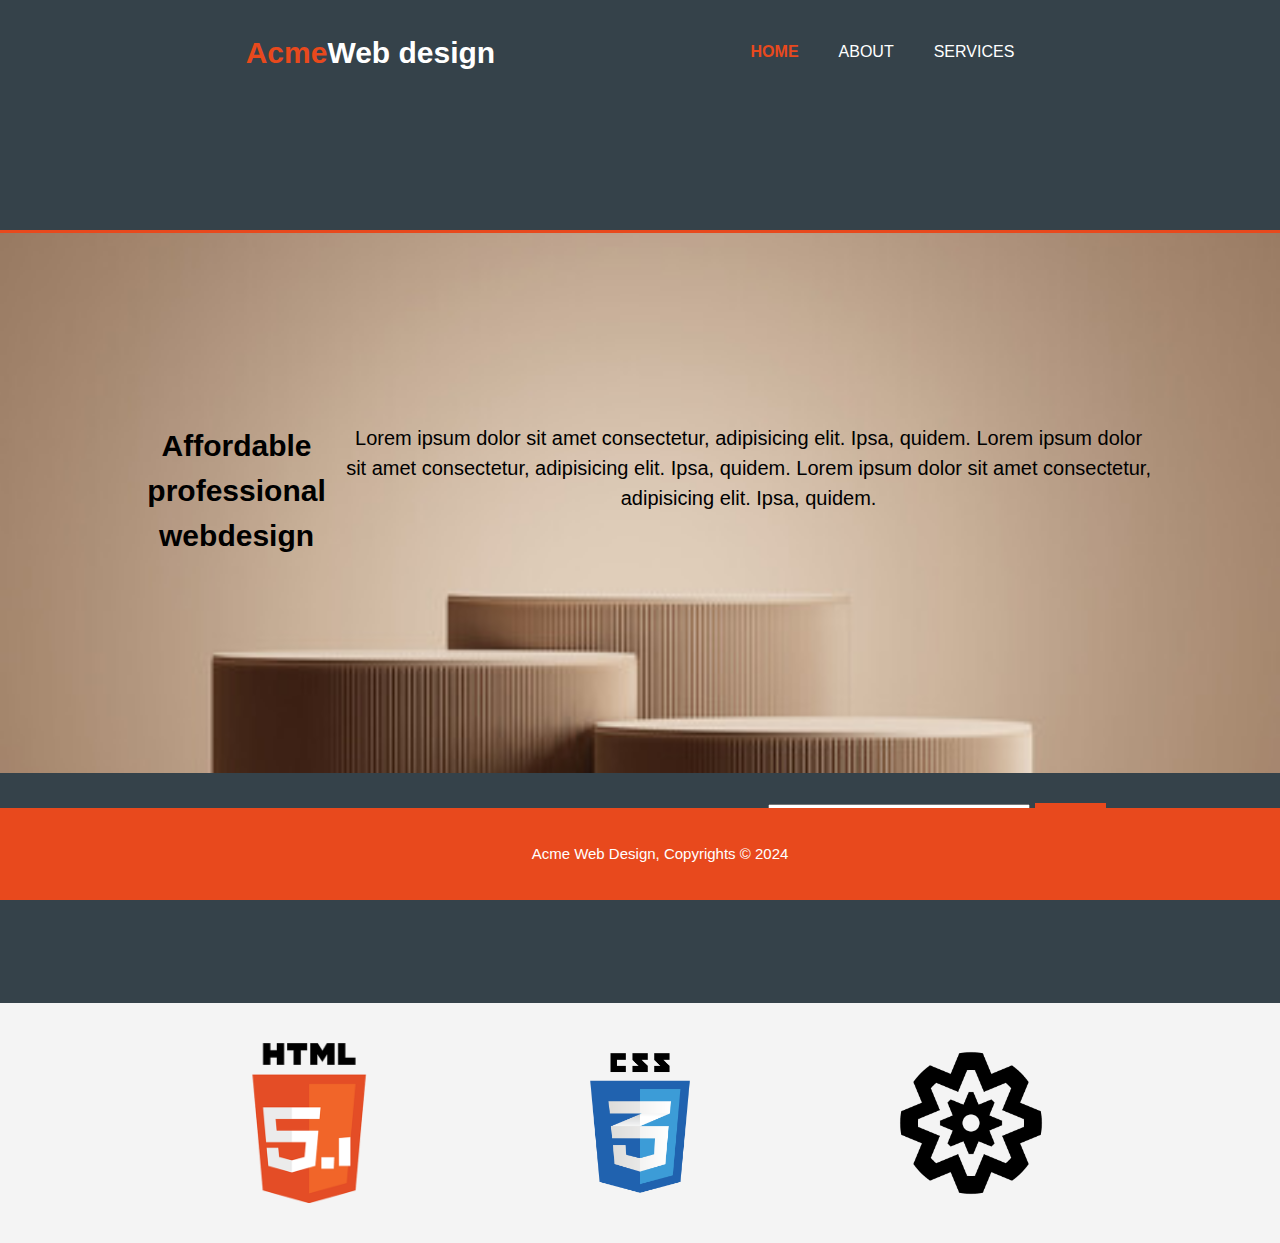
<file: index.html>
<!DOCTYPE html>
<html lang="en">
<head>
    <meta charset="UTF-8">
    <meta name="viewport" content="width=device-width, initial-scale=1.0">
    <meta name="description" content="Affordable and professional webdesign">
    <meta name="keywords" content="web design , Affordable webdesign, professional webdesign">
    <title>Acme web Design | Welcome</title>
    <link rel="stylesheet" href="./css/style.css">
</head>
<body>
    <header>
        <div class = "container">
            <div id = "branding">
                <h1><span class="highlight">Acme</span>Web design</h1>

            </div>
            <nav>
                <ul>
                    <li class="current"><a href="index.html">Home</a></li>
                    <li><a href="about.html">About</a></li>
                    <li><a href="services.html">Services</a></li>
                </ul>
            </nav>
        </div>
    </header>
    <section id="showcase">
        <div class = "container">
            <h1>Affordable professional webdesign</h1>
            <p>Lorem ipsum dolor sit amet consectetur, adipisicing elit. Ipsa, quidem. Lorem ipsum dolor sit amet consectetur, adipisicing elit. Ipsa, quidem. Lorem ipsum dolor sit amet consectetur, adipisicing elit. Ipsa, quidem.</p>
        </div>
    </section>

    <section id="newsletter">
        <div class ="container">
            <h1>Subscribe to our newsletter</h1>
            <form>
                <input type="email" placeholder="Enter your email">
                <button type="submit" class="button_1">Subscribe</button>
            </form>
        </div>
    </section>
    <section id="boxes">
        <div class = "container">
            <div class = "box">
                <img src="./img/html image.png" alt="">
                <h3>HTML5 Markup</h3>
                <p>Lorem ipsum dolor sit amet consectetur, adipisicing elit. Ipsa, quidem.</p>
            </div>
            <div class = "box">
                <img src="./img/css image.png" alt="">
                <h3>Css3 styling</h3>
                <p>Lorem ipsum dolor sit amet consectetur, adipisicing elit. Ipsa, quidem.</p>
            </div>
            <div class = "box">
                <img src="./img/graphic design.png" alt="">
                <h3>Graphic Design</h3>
                <p>Lorem ipsum dolor sit amet consectetur, adipisicing elit. Ipsa, quidem.</p>
            </div>
        </div>
    </section>
    <footer>
        <p>Acme Web Design, Copyrights &copy; 2024</p>
    </footer>
</body>
</html>
</file>
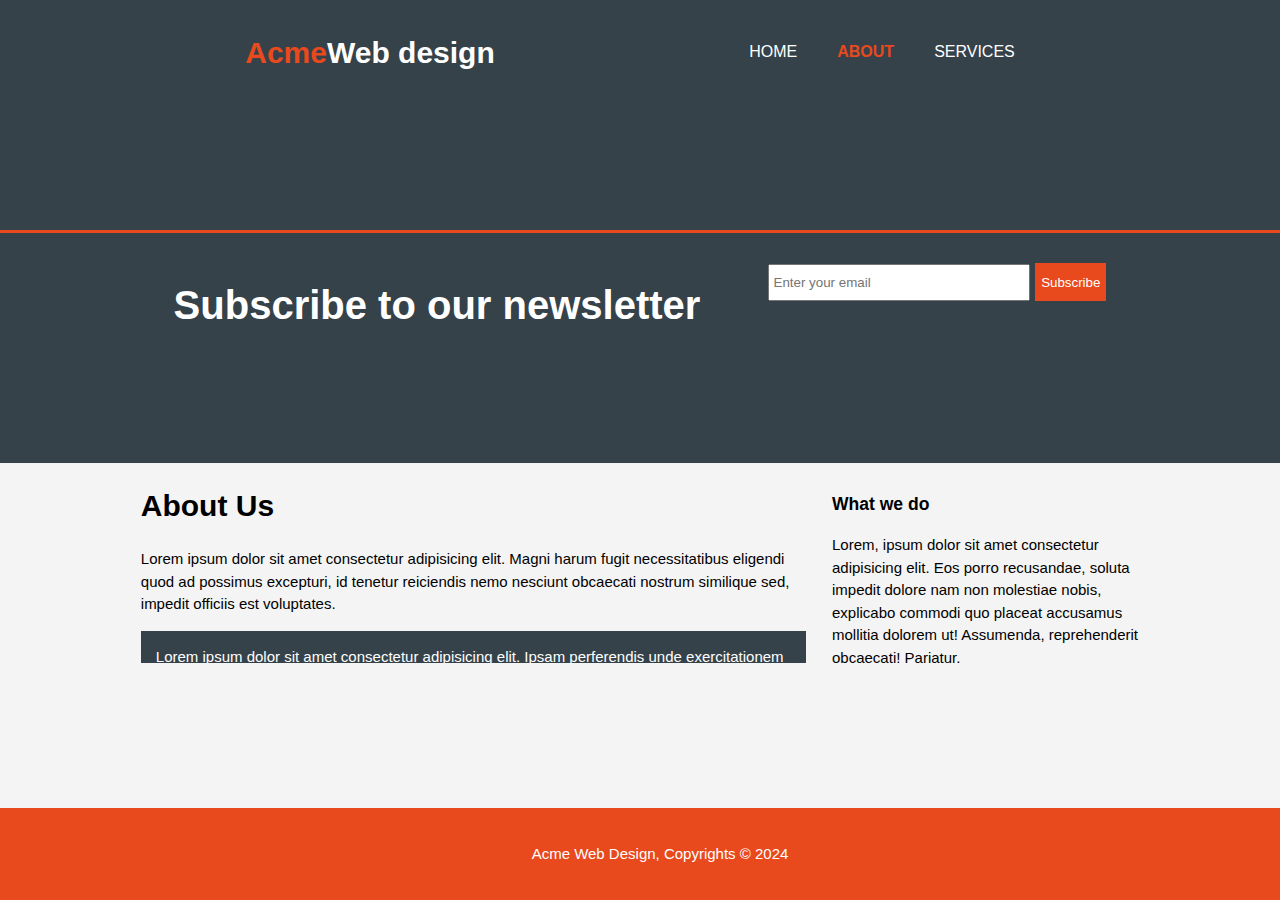
<file: about.html>
<!DOCTYPE html>
<html lang="en">
<head>
    <meta charset="UTF-8">
    <meta name="viewport" content="width=device-width, initial-scale=1.0">
    <meta name="description" content="Affordable and professional webdesign">
    <meta name="keywords" content="web design , Affordable webdesign, professional webdesign">
    <title>Acme web Design | About</title>
    <link rel="stylesheet" href="./css/style.css">
</head>
<body>
    <header>
        <div class = "container">
            <div id = "branding">
                <h1><span class="highlight">Acme</span>Web design</h1>

            </div>
            <nav>
                <ul>
                    <li><a href="index.html">Home</a></li>
                    <li class="current"><a href="about.html">About</a></li>
                    <li><a href="services.html">Services</a></li>
                </ul>
            </nav>
        </div>
    </header>

    <section id="newsletter">
        <div class ="container">
            <h1>Subscribe to our newsletter</h1>
            <form>
                <input type="email" placeholder="Enter your email">
                <button type="submit" class="button_1">Subscribe</button>
            </form>
        </div>
    </section>
    <section id="main">
        <div class = "container">
           <article id="main-col">
            <h1 class="page-title">About Us</h1>
            <p>Lorem ipsum dolor sit amet consectetur adipisicing elit. Magni harum fugit necessitatibus eligendi quod ad possimus excepturi, id tenetur reiciendis nemo nesciunt obcaecati nostrum similique sed, impedit officiis est voluptates.</p>
            <p class="dark">Lorem ipsum dolor sit amet consectetur adipisicing elit. Ipsam perferendis unde exercitationem et. Sed suscipit illum hic, blanditiis, eaque ex facilis soluta iusto eligendi harum optio distinctio magnam laborum facere!</p>

           </article>

           <aside id="sidebar">
            <h3>What we do</h3>
            <p>Lorem, ipsum dolor sit amet consectetur adipisicing elit. Eos porro recusandae, soluta impedit dolore nam non molestiae nobis, explicabo commodi quo placeat accusamus mollitia dolorem ut! Assumenda, reprehenderit obcaecati! Pariatur.</p>


           </aside>
        </div>
    </section>
    <footer>
        <p>Acme Web Design, Copyrights &copy; 2024</p>
    </footer>
</body>
</html>
</file>
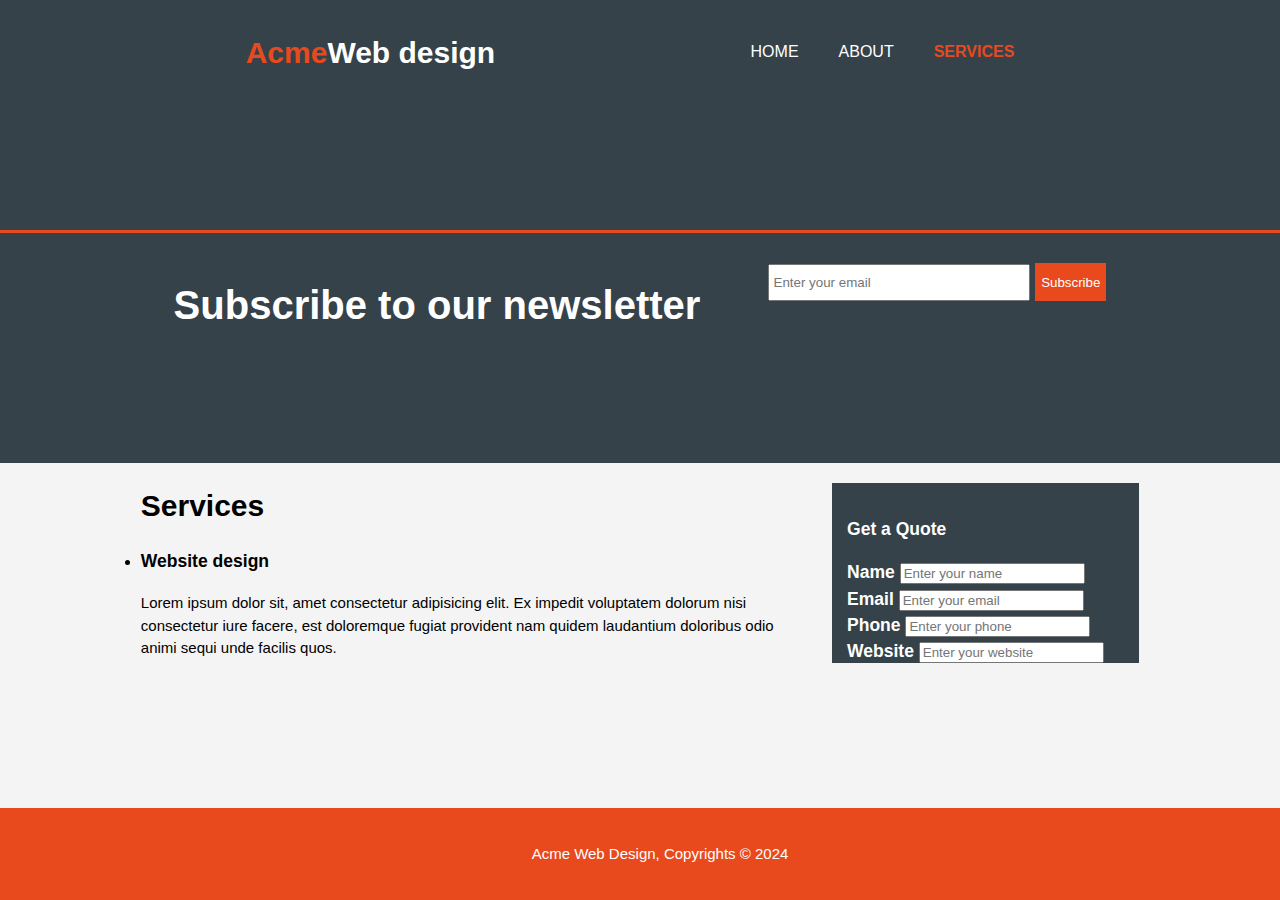
<file: services.html>
<!DOCTYPE html>
<html lang="en">
<head>
    <meta charset="UTF-8">
    <meta name="viewport" content="width=device-width, initial-scale=1.0">
    <meta name="description" content="Affordable and professional webdesign">
    <meta name="keywords" content="web design , Affordable webdesign, professional webdesign">
    <title>Acme web Design | Services</title>
    <link rel="stylesheet" href="./css/style.css">
</head>
<body>
    <header>
        <div class = "container">
            <div id = "branding">
                <h1><span class="highlight">Acme</span>Web design</h1>

            </div>
            <nav>
                <ul>
                    <li><a href="index.html">Home</a></li>
                    <li><a href="about.html">About</a></li>
                    <li class="current"><a href="services.html">Services</a></li>
                </ul>
            </nav>
        </div>
    </header>

    <section id="newsletter">
        <div class ="container">
            <h1>Subscribe to our newsletter</h1>
            <form>
                <input type="email" placeholder="Enter your email">
                <button type="submit" class="button_1">Subscribe</button>
            </form>
        </div>
    </section>
    <section id="main">
        <div class = "container">
           <article id="main-col">
            <h1 class="page-title">Services</h1>
            <ul if="services">
                <li>
                    <h3>Website design</h3>
                    <p>Lorem ipsum dolor sit, amet consectetur adipisicing elit. Ex impedit voluptatem dolorum nisi consectetur iure facere, est doloremque fugiat provident nam quidem laudantium doloribus odio animi sequi unde facilis quos.</p>
                    <p>Pricing $1,0000 - $4,0000</p>
                </li>
                <li>
                    <h3>Website Maintainces</h3>
                    <p>Lorem ipsum dolor sit, amet consectetur adipisicing elit. Ex impedit voluptatem dolorum nisi consectetur iure facere, est doloremque fugiat provident nam quidem laudantium doloribus odio animi sequi unde facilis quos.</p>
                    <p>Pricing $230 per month</p>
                </li>
                <li>
                    <h3>Website Hosting</h3>
                    <p>Lorem ipsum dolor sit, amet consectetur adipisicing elit. Ex impedit voluptatem dolorum nisi consectetur iure facere, est doloremque fugiat provident nam quidem laudantium doloribus odio animi sequi unde facilis quos.</p>
                    <p>Pricing $25 per month</p>
                </li>

            </ul>

           </article>

        <aside id="sidebar">
            <div class="dark">
                <h3>Get a Quote<h3>
                    <form>
                        <div>
                            <label>Name</label>
                            <input type="text" placeholder="Enter your name">
                        </div>
                        <div>
                            <label>Email</label>
                            <input type="email" placeholder="Enter your email">
                        </div>
                        <div>
                            <label>Phone</label>
                            <input type="text" placeholder="Enter your phone">
                        </div>
                        <div>
                            <label>Website</label>
                            <input type="text" placeholder="Enter your website">
                        </div>
                        <div>
                            <label>Budget</label>
                            <input type="text" placeholder="Enter your budget">
                        </div>
                        <button class="button_1" type="submit">Submit</button>
                    </form>
                </h3>
            </div>
        </aside>
        </div>
    </section>
    <footer>
        <p>Acme Web Design, Copyrights &copy; 2024</p>
    </footer>
</body>
</html>
</file>
<file: css/style.css>
body{
    font: 15px/1.5 Arial, Helvetica, sans-serif;
    padding: 0;
    margin: 0;
    background-color: #f4f4f4;
}

/*Global Styles*/
.container{
    width: 80%;
    margin:auto;
    overflow: hidden ;
}
ul{
    margin: 0;
    padding: 0;

}
.button_1{
    height: 38px;
    background: #e8491d;
    border: none;
    padding: left 20px;
    padding: right 20px;
    color: white;
}
.dark {
    padding: 15px;
    background: #35424a;
    color: white;
    margin-top: 10px;
    margin-bottom: 10px;
    display: block;
    width: 100%; /* Ensure the element covers the entire width */
    box-sizing: border-box; /* Include padding and border in the element's total width */
}


/*Header Styles*/
header {
    background: #35424a;
    color: #ffffff;
    padding-top: 30px;
    min-height: 70px;
    border-bottom: #e8491d 3px solid;
}

header a{
    color: #ffffff;
    text-decoration: none;
    text-transform: uppercase;
    font-size: 16px;
}
header li{
    float: left;
    display: inline;
    padding: 0 20px 0 20px;
}
header #branding{
    float: left;

}
header #branding h1{
    margin: 0;
}
header nav{
    float: right;
    margin-top: 10px;
}

header .highlight , header .current a{
    color: #e8491d;
    font-weight: bold;
}
header a:hover{
    color: #cccccc;
    font-weight: bold;
}

/*showcase */
#showcase {
    height: 60vh; /* Set the height to 60% of the viewport height */
    background: url('../img/showcase.jpg') no-repeat center center/cover;
    display: flex;
    justify-content: center;
    align-items: center;
    text-align: center;
    color: black;
}
#showcase p{
    font-size: 20px;
}
/*newsletter*/
#newsletter{
    font-size: 20px;
}
#newsletter{
    padding: 15px;
    color: white;
    background: #35424a;
}
#newsletter h1{
    float: left;

}
#newsletter form{
    float: right;
    margin-top: 15px;
}
#newsletter input[type="email"]{
    padding: 4px;
    height: 25px;
    width: 250px;
}
.container {
    max-width: 800px;
    padding: 0 20px;
}


/*boxes*/
#boxes {
    padding: 20px;
}

.container {
    display: flex;
    justify-content: space-around;
    max-width: 1200px;
    margin: 0 auto;
    height: 200px; /* Set a fixed height for the container */
}

.box {
    width: 30%;
    position: relative;
    text-align: center; /* Center the text content */
    padding: 20px; /* Add padding for better spacing */
}

.box img {
    width: auto; /* Let the width of the images adjust according to their aspect ratio */
    height: 100%; /* Ensure the images fill the entire height of the container */
    object-fit: cover; /* Ensure the images cover the entire space without stretching */
    border-radius: 8px;
}


.box h3 {
    margin-top: 20px; /* Add some space between the image and the heading */
}

.box p {
    margin-top: 10px; /* Add some space between the heading and the paragraph */
}

@media (max-width: 768px) {
    .container {
        flex-direction: column;
        height: auto; /* Allow the container to adjust its height based on the content */
    }
    
    .box {
        width: 100%;
        margin-bottom: 20px;
    }
}

/*sidebar*/
aside#sidebar{
    float: right;
    width: 30%;
    margin-top: 10px;

}
/*main-col*/
article#main-col{
    float: left;
    width: 65%;
}
/*services*/
ul#services li{
    list-style: none !important;
    padding: 20px;
    border: #cccccc solid 1px;
    margin-bottom: 5px;
    background: #e6e6e6;
}

footer {
    padding: 20px;
    color: white;
    background-color: #e8491d;
    text-align: center;
    position: fixed;
    left: 0;
    bottom: 0;
    width: 100%;
}
</file>
